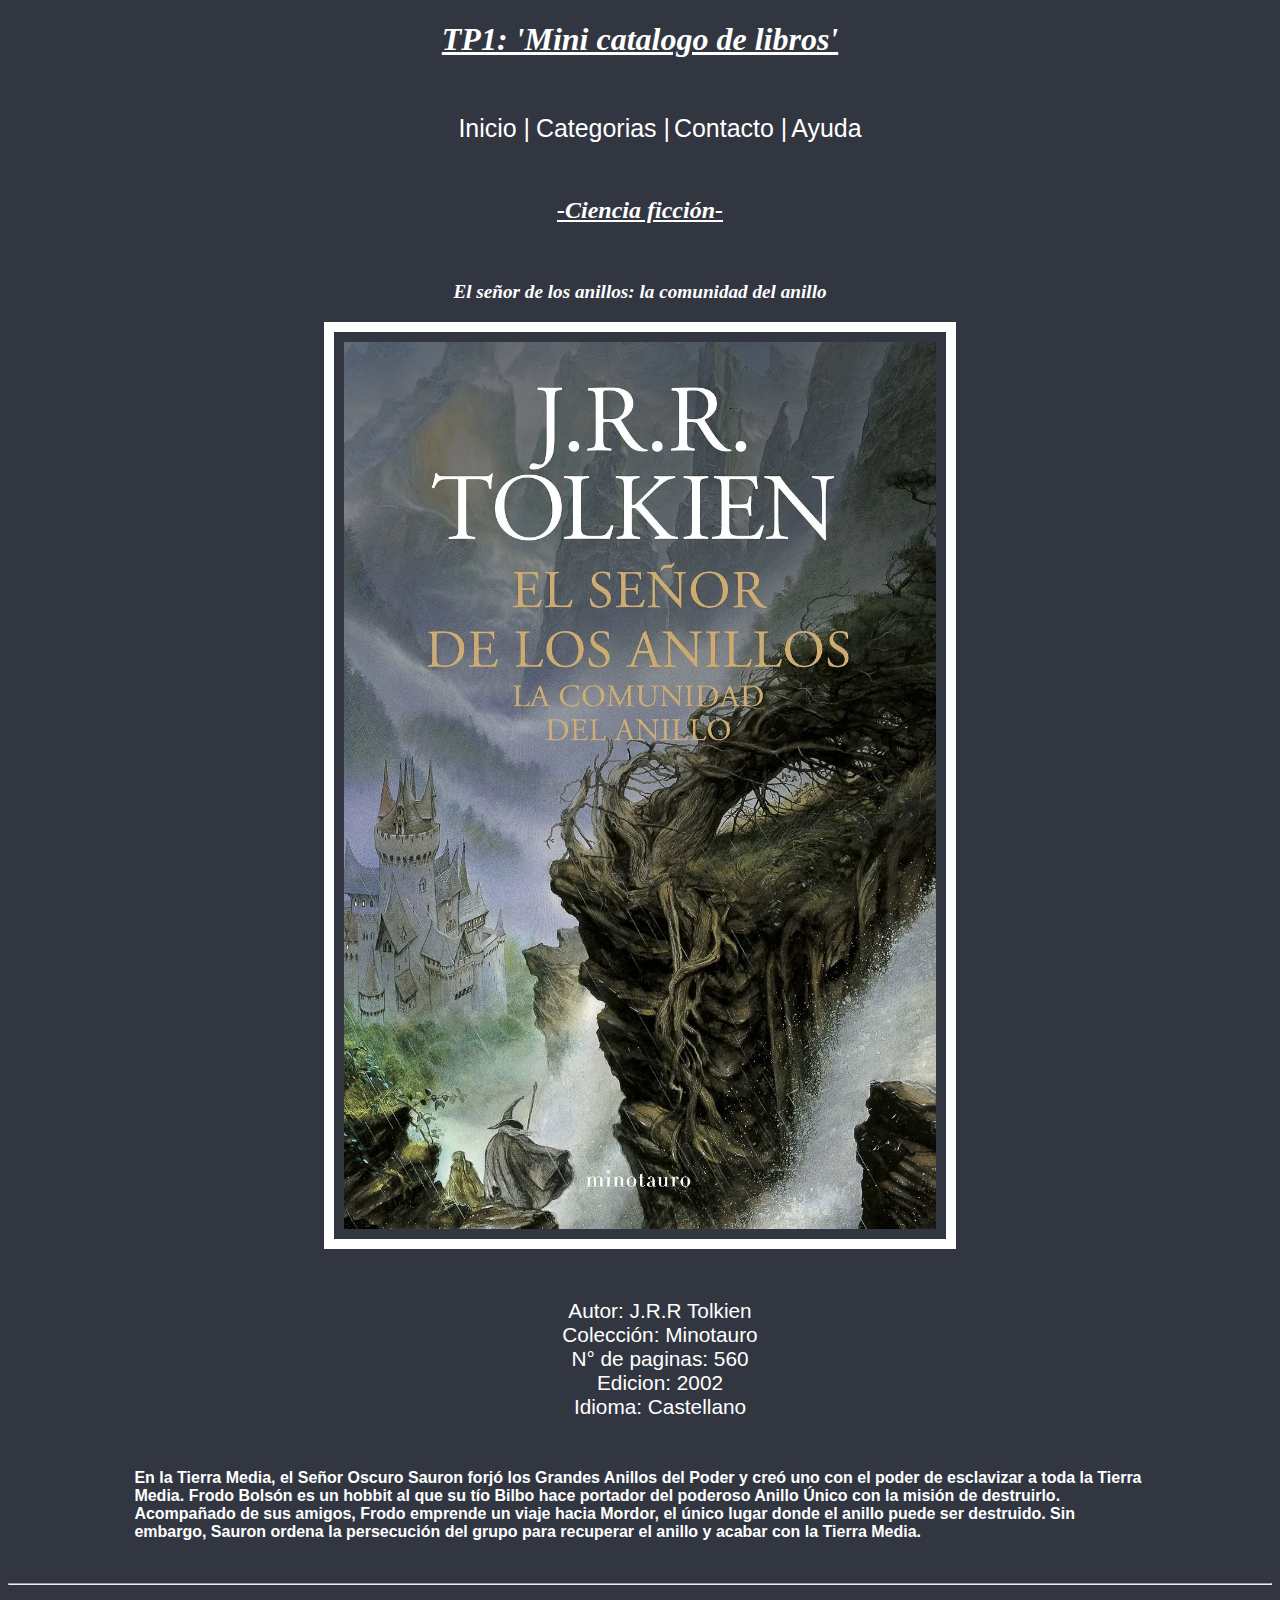
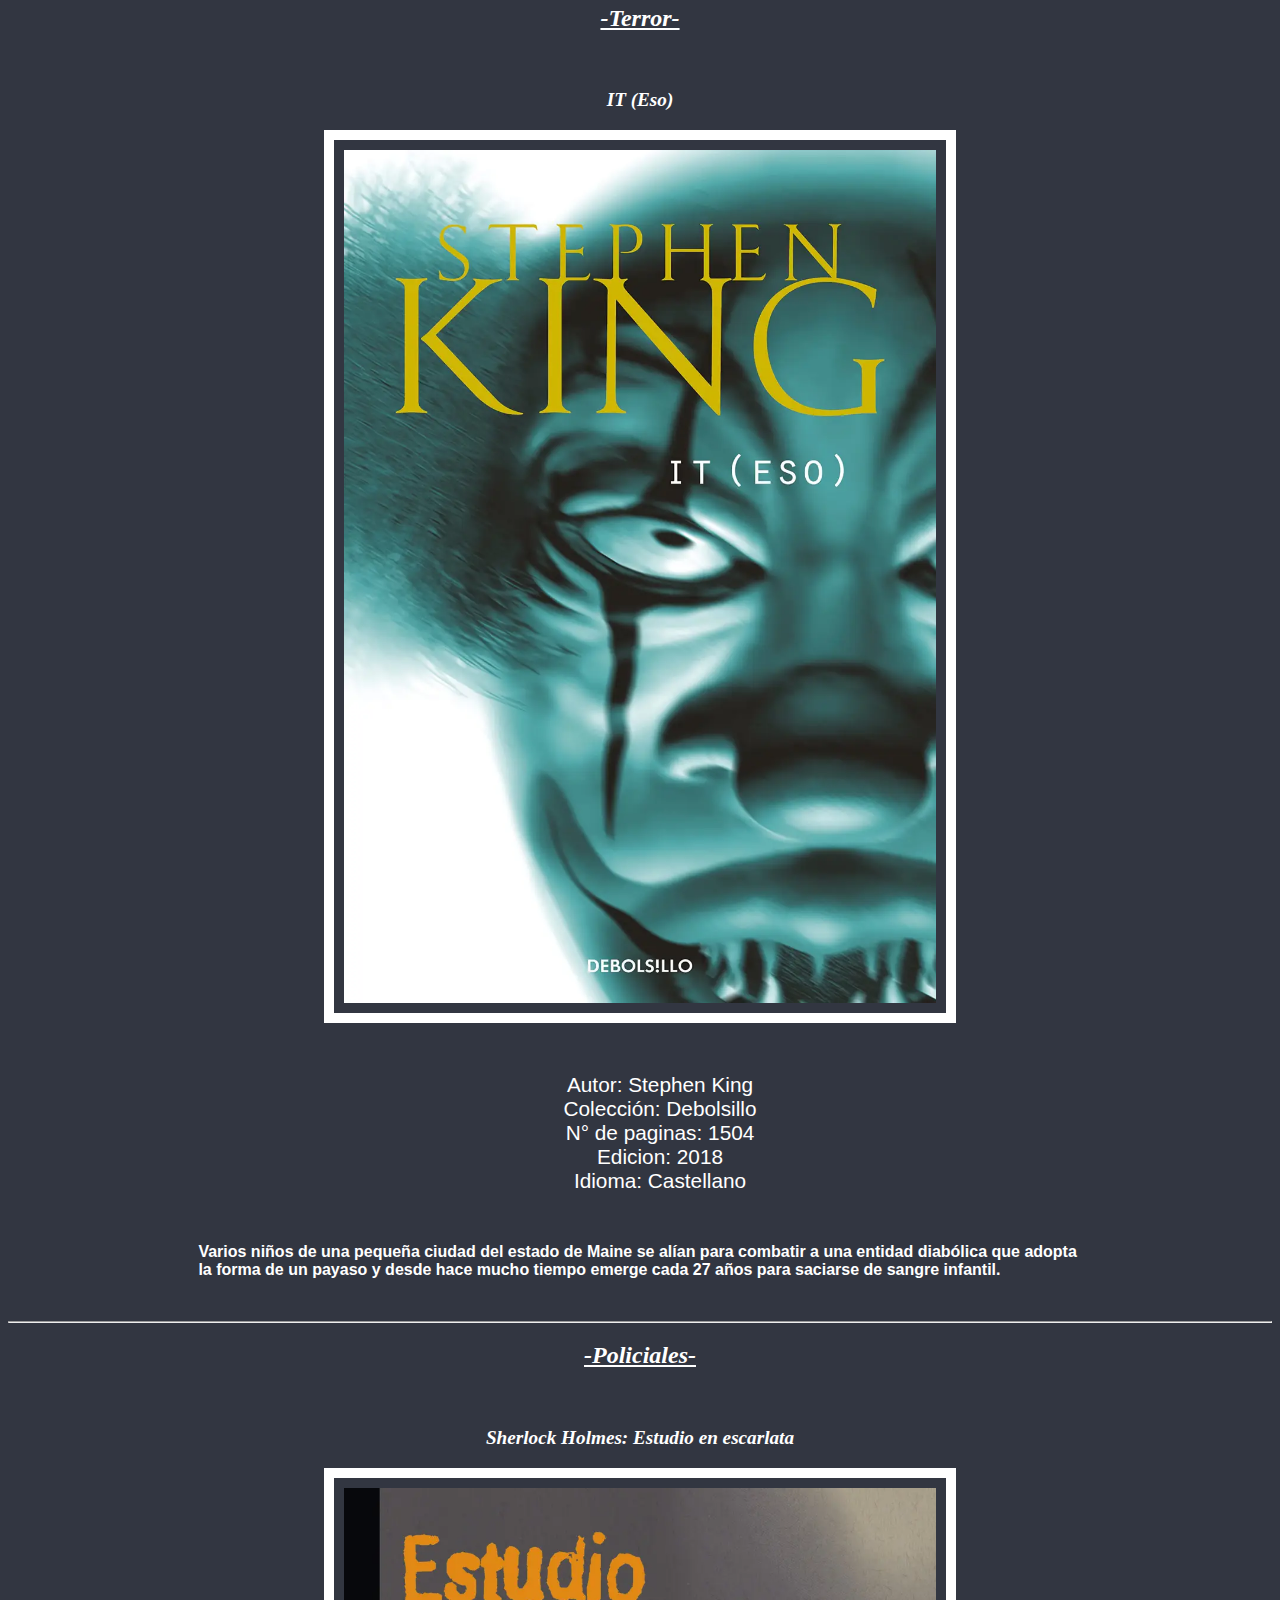
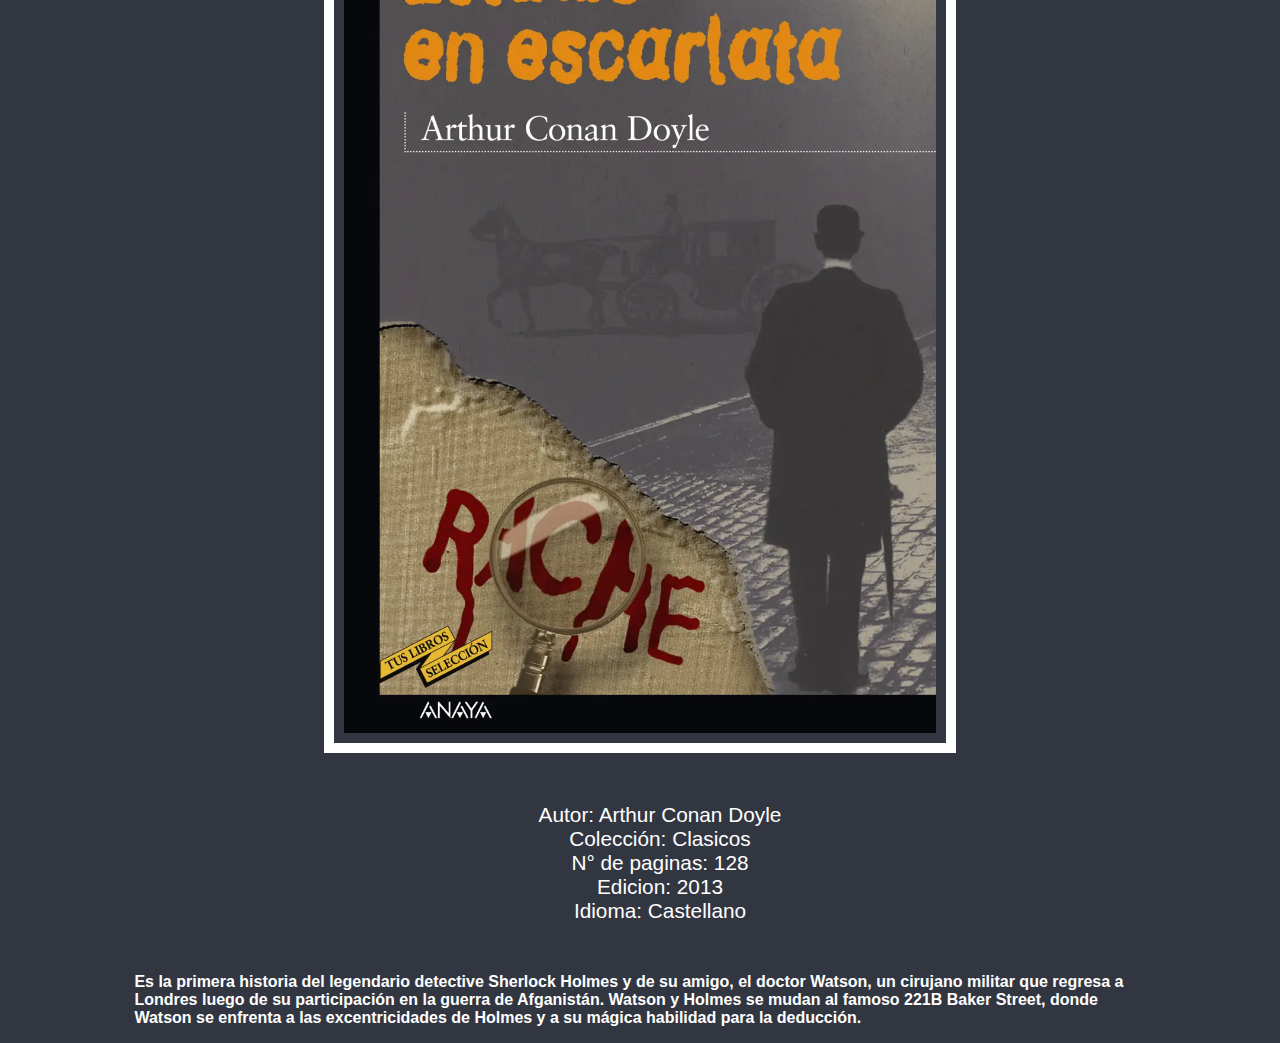
<file: Tp1/Catalogo/index.html>
<!DOCTYPE html>
<html lang="es">
<head>
    <meta charset="UTF-8">
    <meta http-equiv="X-UA-Compatible" content="IE=edge">
    <meta name="viewport" content="width=device-width, initial-scale=1.0">
    <meta name="description" content="Ejemplo descripcion de web"> 
    <link rel="stylesheet" href="./css/design.css">
    <title>Tp1: Mini Catalogo</title>
</head>
<body>
    <h1>TP1: 'Mini catalogo de libros'</h1>
    <br>
    <header>
        <nav> <!-- barra navegacion-->
            <ul>
                <li><a href="">Inicio |</a> </li>
                <li><a href="">Categorias |</a></li>
                <li><a href="">Contacto |</a></li>
                <li><a href="">Ayuda</a></li>
            </ul>
        </nav>
    </header>
<br>
<section class="Cficcion"> <!-- seccion ciencia ficcion-->
    <h2>-Ciencia ficción-</h2>
    <br>
    <h3>El señor de los anillos: la comunidad del anillo</h3>
    <figure>
        <img src="./img/lotr.webp" alt="portada el señor de los anillos">
    </figure>
    <br>
    <ul class="ficha"> <!--ficha tecnica-->
        <li>Autor: J.R.R Tolkien</li>
        <li>Colección: Minotauro</li>
        <li>N° de paginas: 560</li>
        <li>Edicion: 2002</li>
        <li>Idioma: Castellano</li>
    </ul>
    <br>
    <article> <!-- sinopsis -->
        <p>
        En la Tierra Media, el Señor Oscuro Sauron forjó los Grandes Anillos del Poder y creó uno con el poder de esclavizar a toda la Tierra Media. Frodo Bolsón es un hobbit al que su tío Bilbo hace portador del poderoso Anillo Único con la misión de destruirlo. Acompañado de sus amigos, Frodo emprende un viaje hacia Mordor, el único lugar donde el anillo puede ser destruido. Sin embargo, Sauron ordena la persecución del grupo para recuperar el anillo y acabar con la Tierra Media.
        </p>
    </article>
</section> 
<br>
<hr>
<section class="Terror"> <!-- seccion terror-->
    <h2>-Terror-</h2>
    <br>
    <h3>IT (Eso)</h3>
    <figure>
        <img src="./img/it.webp" alt="portada it stephen king">
    <figure>
    <br>
    <ul class="ficha"> <!--ficha tecnica-->
        <li>Autor: Stephen King</li>
        <li>Colección: Debolsillo</li>
        <li>N° de paginas: 1504</li>
        <li>Edicion: 2018</li>
        <li>Idioma: Castellano</li>
    </ul>
    <br>
    <article> <!-- sinopsis -->
        <p>
        Varios niños de una pequeña ciudad del estado de Maine se alían para combatir a una entidad diabólica que adopta la forma de un payaso y desde hace mucho tiempo emerge cada 27 años para saciarse de sangre infantil.
        </p>
    </article>
</section> 
<br>
<hr>
<section class="Policial"> <!-- seccion policiales-->
    <h2>-Policiales-</h2>
    <br>
    <h3>Sherlock Holmes: Estudio en escarlata</h3>
    <figure>
        <img src="./img/escarlata.webp" alt="portada estudio en escarlata">
    </figure>
    <br>
    <ul class="ficha"> <!--ficha tecnica-->
        <li>Autor: Arthur Conan Doyle</li>
        <li>Colección: Clasicos</li>
        <li>N° de paginas: 128</li>
        <li>Edicion: 2013</li>
        <li>Idioma: Castellano</li>
    </ul>
    <br>
    <article> <!-- sinopsis -->
        <p>
        Es la primera historia del legendario detective Sherlock Holmes y de su amigo, el doctor Watson, un cirujano militar que regresa a Londres luego de su participación en la guerra de Afganistán. Watson y Holmes se mudan al famoso 221B Baker Street, donde Watson se enfrenta a las excentricidades de Holmes y a su mágica habilidad para la deducción.
        </p>
    </article>
</section> 
</body>
</html>
</file>
<file: Tp1/Catalogo/css/design.css>
body{
    background-color: rgb(50, 54, 65);
}

h1{
    text-align: center;
    font-family: Comic Sans MS, Trebuchet MS, Arial Narrow;
    font-size: 200%;
    font-style: italic;
    color: #ffffff;
    text-decoration: underline;
}

h2{
    text-align: center;
    font-family: Comic Sans MS, Trebuchet MS, Arial Narrow;
    font-size: 150%;
    font-style: oblique;
    color: #ffffff;
    text-decoration: underline;
}

h3{
    text-align: center;
    font-family: Comic Sans MS, Trebuchet MS, Arial Narrow;
    font-size: 120%;
    font-style: oblique;
    color: #ffffff;
}


a{
    color: #ffffff;
    text-decoration: none;
    font-size: 120%;
    font-family: 'Franklin Gothic Medium', 'Arial Narrow', Arial, sans-serif;
}

ul{
    list-style: none;
    text-align: center;
}

li{
    list-style: none;
    color: #FFFFFF;
    text-align: center;
    font-family: 'Segoe UI', Tahoma, Geneva, Verdana, sans-serif;
    font-size: 130%;
}

header li{
    list-style: none;
    text-align: center;
    display: inline;
}

article p{
    font-weight: bold;
    margin-left: 10%;
    margin-right: 10%;
    font-size: 100%;
    font-family: 'Segoe UI', Tahoma, Geneva, Verdana, sans-serif;
    color: #FFFFFF;
}


img{
    display: block;
    margin-left: auto;
    margin-right: auto;
    height: 100%;
    width: 50%;
    border: 10px solid transparent;
    padding: 10px;
    border-color: #FFFFFF;
}
</file>
